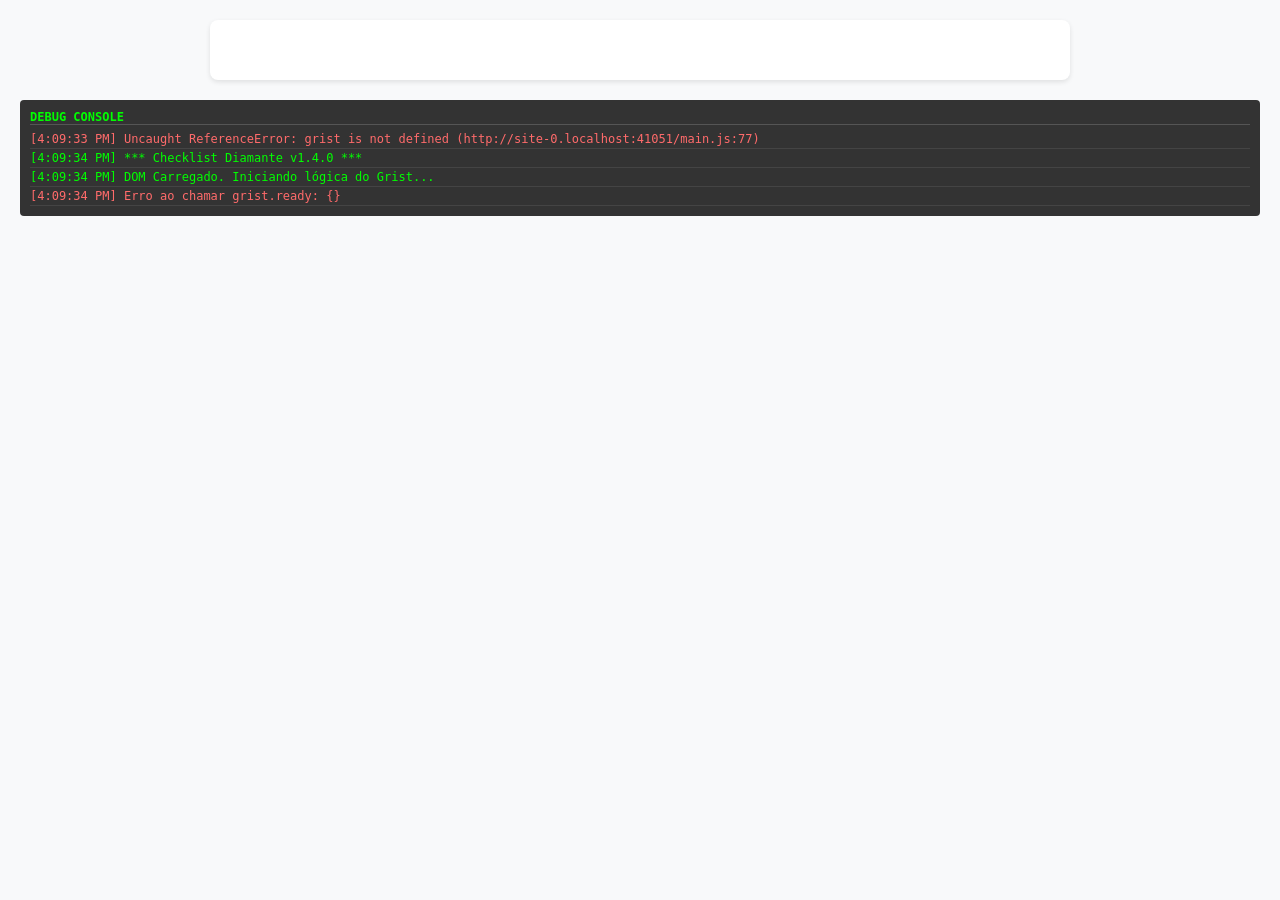
<file: index.html>
<!DOCTYPE html>
<html lang="pt-BR">
<head>
    <meta charset="UTF-8">
    <meta name="viewport" content="width=device-width, initial-scale=1.0">
    <title>Checklist Diamante</title>
    <link rel="stylesheet" href="style.css">
    <!-- Grist Widget API -->
    <script src="https://docs.getgrist.com/grist-plugin-api.js"></script>
</head>
<body>
    <div id="app">
        <!-- O formulário será renderizado aqui -->
    </div>
    
    <!-- Área de Debug -->
    <div id="debug-console" style="display:none; margin-top: 20px; padding: 10px; background: #333; color: #0f0; font-family: monospace; border-radius: 4px; max-height: 200px; overflow-y: auto; font-size: 12px;">
        <div style="border-bottom: 1px solid #555; margin-bottom: 5px; font-weight: bold;">DEBUG CONSOLE</div>
        <div id="debug-content"></div>
    </div>

    <script type="module" src="main.js"></script>
</body>
</html>
</file>
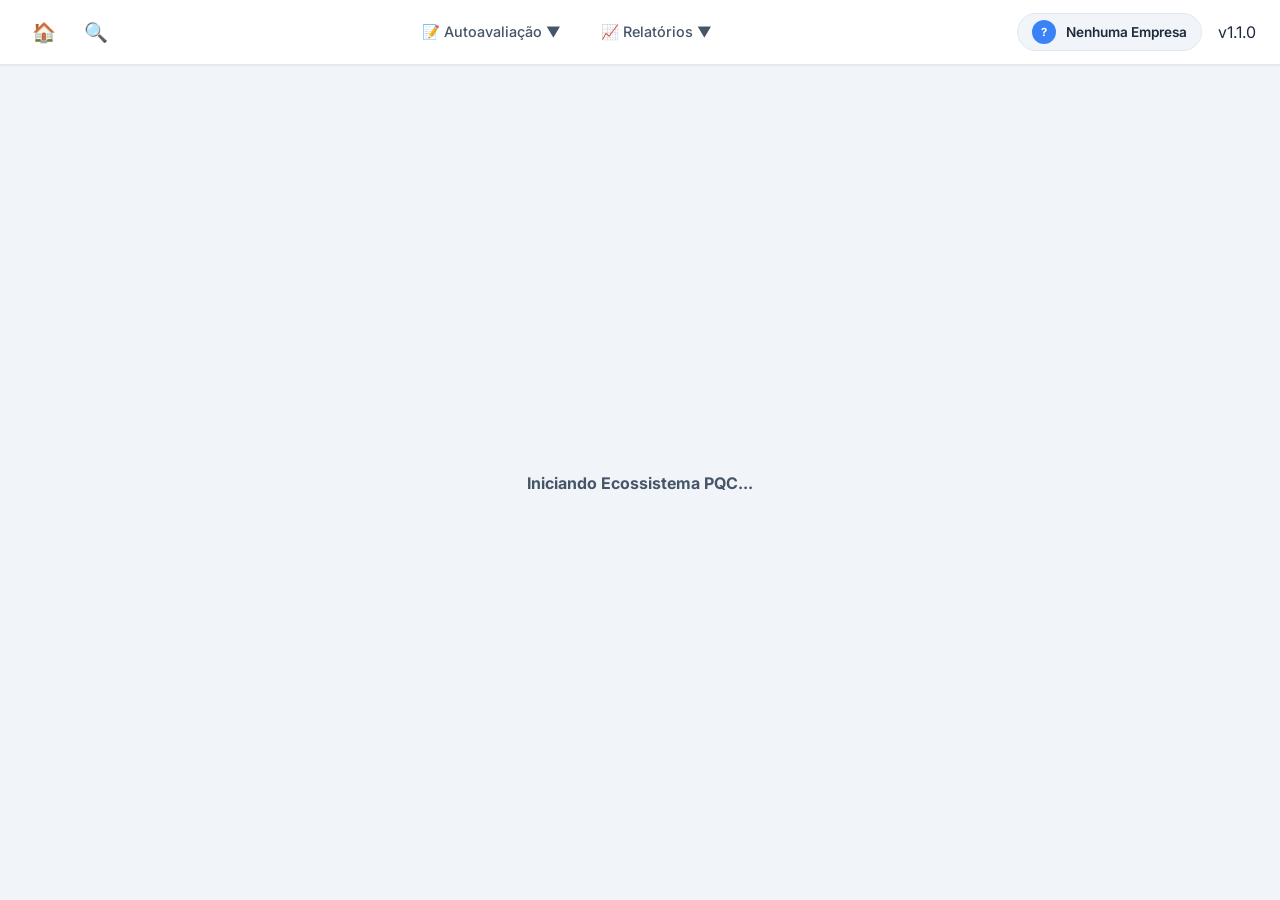
<file: pqc.html>
<!DOCTYPE html>
<html lang="pt-BR">
<head>
    <meta charset="UTF-8">
    <meta name="viewport" content="width=device-width, initial-scale=1.0">
    <title>Portal PQC v1.1.0</title>
    <!-- Fonts -->
    <link rel="preconnect" href="https://fonts.googleapis.com">
    <link rel="preconnect" href="https://fonts.gstatic.com" crossorigin>
    <link href="https://fonts.googleapis.com/css2?family=Inter:wght@400;500;600;700&display=swap" rel="stylesheet">
    
    <link rel="stylesheet" href="pqc-style.css?v=1.1.0">
    <link rel="stylesheet" href="pqc-capacitacao.css?v=1.1.0">
    <link rel="stylesheet" href="pqc-autoavaliacao.css?v=1.1.0">
    <link rel="stylesheet" href="pqc-melhorias.css?v=1.1.0">
    <link rel="stylesheet" href="pqc-detalhes.css?v=1.1.0">
    <link rel="stylesheet" href="pqc-diamante.css?v=1.1.0">
    
    <!-- Grist Widget API -->
    <script src="https://docs.getgrist.com/grist-plugin-api.js"></script>
</head>
<body>
    <div id="pqc-app" class="v110">
        <!-- TOP BAR MINIMALISTA -->
        <header id="pqc-topbar">
            <div class="topbar-left">
                <button id="btn-home" class="btn-icon" title="Dashboard">
                    <span style="font-size: 1.2rem;">🏠</span>
                </button>
                <button id="btn-search-trigger" class="btn-icon" title="Trocar Empresa">
                    <span style="font-size: 1.2rem;">🔍</span>
                </button>
            </div>
            
            <nav class="topbar-nav">
                <!-- Dropdown Autoavaliação -->
                <div class="dropdown">
                    <div class="dropdown-trigger">📝 Autoavaliação ▼</div>
                    <div class="dropdown-content">
                        <div class="dropdown-item" data-page="home">📋 1 - Perfil da Empresa</div>
                        <div class="dropdown-item" data-page="autoavaliacao">📝 2 - Práticas</div>
                        <div class="dropdown-item" data-page="resultados">📊 3 - Resultados</div>
                        <div class="dropdown-item" data-page="melhorias">🛠️ 4 - Plano de Melhorias</div>
                        <div class="dropdown-item" data-page="capacitacao">⏲️ 5 - Horas de Capacitação</div>
                        <div class="dropdown-item" data-page="bonus">🎁 6 - Bônus Pontualidade</div>
                    </div>
                </div>

                <!-- Dropdown Relatórios -->
                <div class="dropdown">
                    <div class="dropdown-trigger">📈 Relatórios ▼</div>
                    <div class="dropdown-content">
                        <div class="dropdown-item" data-page="dashboard">🏠 Dashboard de Notas</div>
                        <div class="dropdown-item" data-page="evolucao">📈 Evolução Histórica</div>
                    </div>
                </div>

                <!-- Dropdown Auditoria (Condicional via JS) -->
                <div id="nav-auditoria" class="dropdown" style="display: none;">
                    <div class="dropdown-trigger" style="color: var(--pqc-accent);">⚖️ Auditoria ▼</div>
                    <div class="dropdown-content">
                        <div class="dropdown-item" data-page="validar">✅ Validar Evidências</div>
                        <div class="dropdown-item" data-page="diamante">💎 Checklist Diamante</div>
                    </div>
                </div>
            </nav>

            <div class="topbar-right">
                <div class="company-identity">
                    <div id="company-logo" class="company-logo-placeholder">?</div>
                    <span id="company-name-badge" class="company-name-compact">Nenhuma Empresa</span>
                </div>
                <span class="version-badge">v1.1.0</span>
            </div>
        </header>

        <!-- CONTEÚDO PRINCIPAL -->
        <main id="pqc-content">
            <div class="loader">Iniciando Ecossistema PQC...</div>
        </main>

        <!-- SEARCH MODAL (FLYOUT) -->
        <div id="search-modal" class="search-modal">
            <div class="search-container">
                <div class="search-header">
                    <input type="text" id="search-input" class="search-input" placeholder="Pesquisar empresa..." autofocus>
                </div>
                <div id="search-results" class="search-results">
                    <!-- Resultados via JS -->
                </div>
            </div>
        </div>
    </div>

    <script type="module" src="pqc-main.js?v=1.1.0"></script>
</body>
</html>
</file>
<file: style.css>
:root {
    --primary-color: #2c3e50;
    --secondary-color: #34495e;
    --accent-color: #3498db;
    --success-color: #27ae60;
    --warning-color: #f39c12;
    --danger-color: #c0392b;
    --bg-color: #f8f9fa;
    --text-color: #333;
    --border-color: #ddd;
    --card-shadow: 0 2px 5px rgba(0,0,0,0.1);
}

body {
    font-family: 'Segoe UI', Tahoma, Geneva, Verdana, sans-serif;
    background-color: var(--bg-color);
    color: var(--text-color);
    margin: 0;
    padding: 20px;
    box-sizing: border-box;
}

#app {
    max-width: 800px;
    margin: 0 auto;
    background: white;
    padding: 30px;
    border-radius: 8px;
    box-shadow: var(--card-shadow);
}

/* Header & Score Badge */
.header {
    display: flex;
    justify-content: space-between;
    align-items: center;
    margin-bottom: 30px;
    padding-bottom: 20px;
    border-bottom: 2px solid var(--bg-color);
}

.title h1 {
    margin: 0;
    font-size: 1.5rem;
    color: var(--primary-color);
}

.explanation {
    background-color: #f0f7ff;
    border-left: 4px solid var(--accent-color);
    padding: 15px;
    margin-bottom: 25px;
    font-size: 0.95rem;
    line-height: 1.5;
    color: var(--secondary-color);
    border-radius: 4px;
}

.score-badge {
    background-color: var(--bg-color);
    color: var(--secondary-color);
    padding: 10px 20px;
    border-radius: 50px;
    font-weight: bold;
    font-size: 1.2rem;
    border: 2px solid var(--border-color);
    transition: all 0.3s ease;
}

.score-badge.perfect {
    background-color: var(--success-color);
    color: white;
    border-color: var(--success-color);
}

.score-badge.warning {
    background-color: var(--warning-color);
    color: white;
    border-color: var(--warning-color);
}

.score-badge.danger {
    background-color: var(--danger-color);
    color: white;
    border-color: var(--danger-color);
}

/* Question List */
.question-item {
    position: relative;
    margin-bottom: 25px;
    padding: 20px;
    background-color: #fff;
    border: 1px solid var(--border-color);
    border-radius: 8px;
    transition: all 0.2s;
}

/* Estado Desativado Global */
.disabled-app {
    background-color: #999 !important;
    transition: background-color 0.3s ease;
}

.disabled-app .explanation {
    background-color: #888 !important;
    border-left-color: #666 !important;
    color: #444 !important;
}

.disabled-app .question-item {
    background-color: #888 !important;
    border-color: #777 !important;
    box-shadow: none !important;
}

.disabled-app select,
.disabled-app textarea {
    background-color: #707070 !important; /* ~20% mais escuro que #999 */
    color: #505050 !important; /* ~20% mais escuro que #777 */
    border-color: #606060 !important;
    cursor: not-allowed;
}

.disabled-app .question-label,
.disabled-app .justification-label {
    color: #333 !important; /* ~20% mais escuro que #555 */
}

.disabled-app .score-badge {
    background-color: #777 !important;
    color: #444 !important;
    border-color: #666 !important;
}

.question-item:hover {
    box-shadow: 0 4px 12px rgba(0,0,0,0.1);
    border-color: var(--accent-color);
}

#custom-tooltip {
    position: fixed;
    z-index: 1000;
    background: #333;
    color: white;
    padding: 12px 18px;
    border-radius: 8px;
    font-size: 0.9rem;
    max-width: 320px;
    pointer-events: none;
    opacity: 0;
    transition: opacity 0.2s ease;
    box-shadow: 0 4px 15px rgba(0,0,0,0.3);
    line-height: 1.4;
    white-space: pre-line;
}

#custom-tooltip.visible {
    opacity: 1;
}

.question-label {
    display: block;
    margin-bottom: 12px;
    font-weight: 600;
    line-height: 1.4;
    color: var(--primary-color);
}

.justification-container {
    margin-top: 15px;
}

.justification-label {
    display: block;
    font-size: 0.85rem;
    font-weight: bold;
    color: var(--secondary-color);
    margin-bottom: 5px;
}

textarea.justification-field {
    width: 100%;
    min-height: 60px;
    padding: 10px;
    font-family: inherit;
    font-size: 0.9rem;
    border: 1px solid var(--border-color);
    border-radius: 4px;
    resize: vertical;
    box-sizing: border-box;
}

textarea.justification-field:focus {
    outline: none;
    border-color: var(--accent-color);
    box-shadow: 0 0 0 2px rgba(52, 152, 219, 0.1);
}

/* Styled Select */
select {
    width: 100%;
    padding: 10px;
    font-size: 1rem;
    border: 1px solid var(--border-color);
    border-radius: 4px;
    background-color: white;
    cursor: pointer;
    color: var(--text-color);
}

select:focus {
    outline: none;
    border-color: var(--accent-color);
    box-shadow: 0 0 0 2px rgba(52, 152, 219, 0.2);
}

/* Save Button Styling */
.save-button {
    background-color: var(--accent-color);
    color: white;
    border: none;
    padding: 15px 40px;
    font-size: 1.1rem;
    font-weight: bold;
    border-radius: 50px;
    cursor: pointer;
    transition: all 0.3s ease;
    box-shadow: 0 4px 6px rgba(0,0,0,0.1);
}

.save-button:hover {
    background-color: #2980b9;
    transform: translateY(-2px);
    box-shadow: 0 6px 12px rgba(0,0,0,0.15);
}

.save-button:active {
    transform: translateY(0);
}

.save-button:disabled {
    background-color: #bdc3c7;
    cursor: not-allowed;
    transform: none;
}

.save-button.success {
    background-color: var(--success-color);
}

/* Footer or Status */
.status-bar {
    margin-top: 20px;
    font-size: 0.9rem;
    color: #7f8c8d;
    text-align: right;
}
</file>
<file: pqc-style.css>
/* pqc-style.css - Modern SaaS Foundation */
:root {
    /* Color Palette - Slate & Navy */
    --pqc-navy: #1e293b;
    --pqc-slate: #475569;
    --pqc-accent: #3b82f6;
    --pqc-success: #10b981;
    --pqc-bg: #f1f5f9;
    --pqc-white: #ffffff;
    --pqc-border: #e2e8f0;
    --pqc-shadow: 0 4px 6px -1px rgb(0 0 0 / 0.1), 0 2px 4px -2px rgb(0 0 0 / 0.1);
    --pqc-shadow-lg: 0 10px 15px -3px rgb(0 0 0 / 0.1), 0 4px 6px -4px rgb(0 0 0 / 0.1);
    
    --topbar-height: 64px;
    --radius-md: 8px;
    --radius-lg: 12px;
}

body, html {
    margin: 0;
    padding: 0;
    font-family: 'Inter', system-ui, -apple-system, sans-serif;
    background-color: var(--pqc-bg);
    color: var(--pqc-navy);
    height: 100vh;
    overflow: hidden;
}

#pqc-app {
    display: flex;
    flex-direction: column;
    height: 100%;
}

/* --- TOP BAR MINIMALISTA --- */
#pqc-topbar {
    height: var(--topbar-height);
    background-color: var(--pqc-white);
    border-bottom: 1px solid var(--pqc-border);
    display: flex;
    align-items: center;
    justify-content: space-between;
    padding: 0 24px;
    box-shadow: 0 1px 2px 0 rgb(0 0 0 / 0.05);
    z-index: 100;
}

.topbar-left {
    display: flex;
    align-items: center;
    gap: 12px;
}

.btn-icon {
    background: transparent;
    border: none;
    color: var(--pqc-slate);
    padding: 8px;
    border-radius: var(--radius-md);
    cursor: pointer;
    display: flex;
    align-items: center;
    transition: all 0.2s;
}

.btn-icon:hover {
    background: var(--pqc-bg);
    color: var(--pqc-accent);
}

/* --- MENUS AGRUPADOS (DROPDOWNS) --- */
.topbar-nav {
    display: flex;
    gap: 8px;
}

.dropdown {
    position: relative;
    display: inline-block;
}

.dropdown-trigger {
    padding: 8px 16px;
    font-size: 0.9rem;
    font-weight: 500;
    color: var(--pqc-slate);
    cursor: pointer;
    border-radius: var(--radius-md);
    transition: all 0.2s;
}

.dropdown-trigger:hover {
    background: var(--pqc-bg);
    color: var(--pqc-navy);
}

.dropdown-content {
    display: none;
    position: absolute;
    background-color: var(--pqc-white);
    min-width: 220px;
    box-shadow: var(--pqc-shadow-lg);
    border: 1px solid var(--pqc-border);
    border-radius: var(--radius-md);
    z-index: 1000;
    top: 100%;
    margin-top: 4px;
}

/* Ponte invisível para evitar que o menu feche ao mover o mouse */
.dropdown-content::before {
    content: '';
    position: absolute;
    top: -10px;
    left: 0;
    right: 0;
    height: 10px;
    background: transparent;
}

.dropdown:hover .dropdown-content {
    display: block;
}

.dropdown-item {
    padding: 10px 16px;
    font-size: 0.85rem;
    color: var(--pqc-slate);
    cursor: pointer;
    transition: background 0.2s;
}

.dropdown-item:hover {
    background: var(--pqc-bg);
    color: var(--pqc-accent);
}

.dropdown-item:first-child { border-radius: var(--radius-md) var(--radius-md) 0 0; }
.dropdown-item:last-child { border-radius: 0 0 var(--radius-md) var(--radius-md); }

/* --- IDENTITY BADGE --- */
.topbar-right {
    display: flex;
    align-items: center;
    gap: 16px;
}

.company-identity {
    display: flex;
    align-items: center;
    gap: 10px;
    background: var(--pqc-bg);
    padding: 6px 14px;
    border-radius: 30px;
    border: 1px solid var(--pqc-border);
}

.company-logo-placeholder {
    width: 24px;
    height: 24px;
    background: var(--pqc-accent);
    border-radius: 50%;
    display: flex;
    align-items: center;
    justify-content: center;
    color: white;
    font-size: 0.7rem;
    font-weight: bold;
}

.company-name-compact {
    font-size: 0.85rem;
    font-weight: 600;
    color: var(--pqc-navy);
    max-width: 150px;
    white-space: nowrap;
    overflow: hidden;
    text-overflow: ellipsis;
}

/* --- SEARCH MODAL (FLYOUT) --- */
.search-modal {
    display: none;
    position: fixed;
    top: 0;
    left: 0;
    width: 100%;
    height: 100%;
    background: rgba(30, 41, 59, 0.6);
    backdrop-filter: blur(4px);
    z-index: 2000;
    align-items: flex-start;
    justify-content: center;
    padding-top: 10vh;
}

.search-container {
    background: var(--pqc-white);
    width: 90%;
    max-width: 600px;
    border-radius: var(--radius-lg);
    box-shadow: var(--pqc-shadow-lg);
    overflow: hidden;
}

.search-header {
    padding: 20px;
    border-bottom: 1px solid var(--pqc-border);
}

.search-input {
    width: 100%;
    padding: 12px 16px;
    font-size: 1.1rem;
    border: 2px solid var(--pqc-border);
    border-radius: var(--radius-md);
    outline: none;
    transition: border-color 0.2s;
}

.search-input:focus {
    border-color: var(--pqc-accent);
}

.search-results {
    max-height: 400px;
    overflow-y: auto;
}

.result-item {
    padding: 15px 20px;
    border-bottom: 1px solid var(--pqc-border);
    cursor: pointer;
    transition: background 0.2s;
}

.result-item:hover {
    background: var(--pqc-bg);
}

.result-name {
    font-weight: 600;
    display: block;
}

.result-meta {
    font-size: 0.8rem;
    color: var(--pqc-slate);
}

/* --- DASHBOARD CARDS (MODERN) --- */
.dashboard-grid {
    display: grid;
    grid-template-columns: repeat(auto-fit, minmax(320px, 1fr));
    gap: 24px;
    margin-top: 24px;
}

.card-step {
    background: var(--pqc-white);
    padding: 24px;
    border-radius: var(--radius-lg);
    border: 1px solid var(--pqc-border);
    transition: transform 0.2s, box-shadow 0.2s;
    cursor: pointer;
}

.card-step:hover {
    transform: translateY(-4px);
    box-shadow: var(--pqc-shadow-lg);
}

.card-header {
    display: flex;
    align-items: center;
    gap: 16px;
    margin-bottom: 20px;
}

.card-icon {
    font-size: 1.5rem;
    padding: 12px;
    background: var(--pqc-bg);
    border-radius: var(--radius-md);
}

.card-title {
    font-size: 1.1rem;
    font-weight: 700;
}

.progress-wrapper {
    margin-top: 15px;
}

.progress-label {
    display: flex;
    justify-content: space-between;
    font-size: 0.8rem;
    font-weight: 600;
    margin-bottom: 6px;
}

.progress-bar-bg {
    height: 8px;
    background: var(--pqc-bg);
    border-radius: 4px;
    overflow: hidden;
}

.progress-bar-fill {
    height: 100%;
    background: var(--pqc-success);
    transition: width 0.5s ease;
}

/* --- HELP TOOLTIPS --- */
.help-icon {
    display: inline-flex;
    align-items: center;
    justify-content: center;
    width: 18px;
    height: 18px;
    background: var(--pqc-slate);
    color: white;
    border-radius: 50%;
    font-size: 11px;
    font-weight: bold;
    cursor: help;
    margin-left: 8px;
    vertical-align: middle;
    position: relative;
    flex-shrink: 0;
}

.help-icon:hover {
    background: var(--pqc-accent);
}

.help-icon::after {
    content: attr(data-tooltip);
    position: absolute;
    bottom: 125%;
    left: 50%;
    transform: translateX(-50%);
    background: rgba(15, 23, 42, 0.95);
    color: white;
    padding: 10px 14px;
    border-radius: var(--radius-md);
    font-size: 0.8rem;
    white-space: pre-wrap;
    width: 250px;
    text-align: left;
    visibility: hidden;
    opacity: 0;
    transition: opacity 0.2s, transform 0.2s;
    z-index: 2000;
    font-family: 'Inter', sans-serif;
    font-weight: normal;
    box-shadow: var(--pqc-shadow-lg);
    pointer-events: none;
    line-height: 1.4;
}

.help-icon:hover::after {
    visibility: visible;
    opacity: 1;
    transform: translateX(-50%) translateY(-5px);
}

/* --- CONTENT AREA --- */
#pqc-content {
    flex-grow: 1;
    padding: 30px;
    overflow-y: auto;
    width: 100%;
    box-sizing: border-box;
}

.loader {
    display: flex;
    justify-content: center;
    align-items: center;
    height: 100%;
    color: var(--pqc-slate);
    font-weight: bold;
}

/* --- PAGE HEADERS & DESCRIPTIONS --- */
.page-header {
    margin-bottom: 24px;
}

.page-title-row {
    display: flex;
    align-items: center;
    gap: 12px;
}

.page-title {
    font-size: 1.5rem;
    font-weight: 700;
    margin: 0;
}

.description-toggle {
    background: var(--pqc-bg);
    border: 1px solid var(--pqc-border);
    color: var(--pqc-slate);
    padding: 4px 10px;
    border-radius: 20px;
    font-size: 0.75rem;
    font-weight: 600;
    cursor: pointer;
    transition: all 0.2s;
}

.description-toggle:hover {
    background: var(--pqc-border);
    color: var(--pqc-navy);
}

.page-description {
    margin-top: 12px;
    background: #fdfdfd;
    border: 1px solid var(--pqc-border);
    padding: 16px;
    border-radius: var(--radius-md);
    font-size: 0.9rem;
    line-height: 1.6;
    color: var(--pqc-slate);
    display: none; /* Collapsed by default */
    animation: fadeIn 0.3s ease;
}

.page-description.visible {
    display: block;
}

@keyframes fadeIn {
    from { opacity: 0; transform: translateY(-10px); }
    to { opacity: 1; transform: translateY(0); }
}

/* --- BADGES --- */
.badge {
    display: inline-block;
    padding: 4px 12px;
    border-radius: 30px;
    font-weight: 600;
    text-transform: uppercase;
    font-size: 0.7rem;
    letter-spacing: 0.025em;
}

.badge.diamante { background: #e0f2fe; color: #0369a1; border: 1px solid #bae6fd; }
.badge.ouro { background: #fefce8; color: #a16207; border: 1px solid #fef08a; }
.badge.prata { background: #f8fafc; color: #475569; border: 1px solid #e2e8f0; }
.badge.default { background: #f1f5f9; color: #64748b; }
</file>
<file: pqc-capacitacao.css>
/* pqc-capacitacao.css */
.capacitacao-container {
    background: white;
    padding: 20px;
    border-radius: 8px;
    box-shadow: 0 2px 4px rgba(0,0,0,0.1);
}

.capacitacao-table {
    width: 100%;
    border-collapse: collapse;
    margin-top: 20px;
}

.capacitacao-table th, .capacitacao-table td {
    border: 1px solid #dee2e6;
    padding: 10px;
    text-align: center;
}

.capacitacao-table th {
    background-color: #f8f9fa;
    font-weight: 600;
}

.capacitacao-table input {
    width: 80px;
    padding: 5px;
    border: 1px solid #ced4da;
    border-radius: 4px;
    text-align: right;
}

.capacitacao-table input:focus {
    outline: none;
    border-color: #80bdff;
    box-shadow: 0 0 0 0.2rem rgba(0,123,255,.25);
}

.capacitacao-table .read-only {
    background-color: #e9ecef;
    font-weight: bold;
}

.capacitacao-header {
    display: flex;
    justify-content: space-between;
    align-items: center;
    margin-bottom: 20px;
}

.header-actions {
    display: flex;
    align-items: center;
    gap: 15px;
}

.migration-alert {
    background-color: #fff3cd;
    color: #856404;
    padding: 8px 12px;
    border: 1px solid #ffeeba;
    border-radius: 4px;
    font-size: 0.85rem;
    font-weight: 500;
}

.save-status {
    font-size: 0.9rem;
    color: #6c757d;
}

.save-status.saving {
    color: #007bff;
    font-weight: bold;
}

.save-status.success {
    color: #28a745;
    font-weight: bold;
}

.save-status.error {
    color: #dc3545;
    font-weight: bold;
}

.save-btn {
    padding: 8px 16px;
    background-color: #28a745;
    color: white;
    border: none;
    border-radius: 4px;
    cursor: pointer;
    font-weight: bold;
    display: flex;
    align-items: center;
    gap: 8px;
    transition: background-color 0.2s;
}

.save-btn:hover:not(:disabled) {
    background-color: #218838;
}

.save-btn:disabled {
    background-color: #6c757d;
    cursor: not-allowed;
    opacity: 0.7;
}
</file>
<file: pqc-autoavaliacao.css>
/* pqc-autoavaliacao.css */
.auto-container {
    background: white;
    padding: 20px;
    border-radius: 8px;
    box-shadow: 0 2px 4px rgba(0,0,0,0.1);
}

.session-block {
    margin-bottom: 30px;
    border: 1px solid #ddd;
    border-radius: 6px;
    overflow: hidden;
}

.session-header {
    background: #2c3e50;
    color: white;
    padding: 10px 15px;
    font-size: 1.1rem;
    font-weight: bold;
}

.subsession-block {
    padding: 15px;
    background: #f8f9fa;
    border-bottom: 1px solid #eee;
}

.subsession-title {
    font-weight: bold;
    color: #1f3864;
    margin-bottom: 10px;
    border-bottom: 2px solid #1f3864;
    display: inline-block;
}

.question-item {
    background: white;
    margin-bottom: 15px;
    padding: 15px;
    border-radius: 4px;
    border-left: 4px solid #3498db;
    box-shadow: 0 1px 3px rgba(0,0,0,0.05);
}

.question-text {
    font-weight: 500;
    margin-bottom: 10px;
    color: #333;
}

.pdca-grid {
    display: grid;
    grid-template-columns: repeat(4, 1fr);
    gap: 15px;
    margin-top: 10px;
}

.pdca-stage {
    display: flex;
    flex-direction: column;
    gap: 5px;
}

.pdca-stage label {
    font-size: 0.8rem;
    font-weight: bold;
    color: #666;
    text-transform: uppercase;
}

.pdca-stage select {
    padding: 5px;
    border-radius: 4px;
    border: 1px solid #ccc;
    font-size: 0.85rem;
}

.pdca-stage textarea {
    padding: 5px;
    border-radius: 4px;
    border: 1px solid #ccc;
    font-size: 0.8rem;
    resize: vertical;
    min-height: 40px;
}

.save-bar {
    position: sticky;
    bottom: 0;
    background: #fff;
    padding: 15px;
    border-top: 2px solid #eee;
    display: flex;
    justify-content: flex-end;
    align-items: center;
    gap: 20px;
    z-index: 10;
}
</file>
<file: pqc-melhorias.css>
/* pqc-melhorias.css */
.melhorias-container {
    background: white;
    padding: 20px;
    border-radius: 8px;
    box-shadow: 0 2px 4px rgba(0,0,0,0.1);
}

.melhorias-header {
    display: flex;
    justify-content: space-between;
    align-items: center;
    margin-bottom: 20px;
    border-bottom: 2px solid #eee;
    padding-bottom: 15px;
}

.plan-list {
    display: flex;
    flex-direction: column;
    gap: 20px;
}

.plan-card {
    border: 1px solid #ddd;
    border-radius: 6px;
    padding: 15px;
    background: #fdfdfd;
    position: relative;
    border-left: 5px solid #e67e22;
}

.plan-card-header {
    display: flex;
    justify-content: space-between;
    margin-bottom: 10px;
}

.plan-grid {
    display: grid;
    grid-template-columns: repeat(auto-fit, minmax(180px, 1fr));
    gap: 15px;
}

.plan-field {
    display: flex;
    flex-direction: column;
    gap: 5px;
}

.plan-field label {
    font-size: 0.75rem;
    font-weight: bold;
    color: #7f8c8d;
    text-transform: uppercase;
}

.plan-field input, .plan-field textarea, .plan-field select {
    padding: 8px;
    border: 1px solid #ccc;
    border-radius: 4px;
    font-size: 0.9rem;
}

/* Color logic for the CHECK (C) field */
.check-select {
    font-weight: bold;
    color: white;
    text-shadow: 0 1px 1px rgba(0,0,0,0.2);
}

.check-0 { background-color: #d63031 !important; }
.check-25 { background-color: #e67e22 !important; }
.check-50 { background-color: #f1c40f !important; color: #333 !important; text-shadow: none !important; }
.check-75 { background-color: #2ecc71 !important; }
.check-100 { background-color: #27ae60 !important; }

.btn-add-plan {
    background-color: #3498db;
    color: white;
    border: none;
    padding: 10px 20px;
    border-radius: 4px;
    cursor: pointer;
    font-weight: bold;
    display: flex;
    align-items: center;
    gap: 8px;
}

.btn-remove-plan {
    background: #ff7675;
    color: white;
    border: none;
    width: 24px;
    height: 24px;
    border-radius: 50%;
    cursor: pointer;
    font-size: 12px;
    display: flex;
    align-items: center;
    justify-content: center;
}

.btn-add-plan:hover { background-color: #2980b9; }
.save-bar {
    margin-top: 30px;
    padding-top: 20px;
    border-top: 2px solid #eee;
    display: flex;
    justify-content: flex-end;
    align-items: center;
    gap: 15px;
}
</file>
<file: pqc-detalhes.css>
/* pqc-detalhes.css */
.detalhes-container {
    background: white;
    padding: 25px;
    border-radius: 8px;
    box-shadow: 0 2px 10px rgba(0,0,0,0.05);
    max-width: 1000px;
    margin: 0 auto;
}

.section-block {
    margin-bottom: 40px;
}

.section-title-bar {
    background-color: #004a99;
    color: white;
    padding: 10px 15px;
    font-weight: bold;
    font-size: 1.1rem;
    text-transform: uppercase;
    margin-bottom: 20px;
    display: flex;
    align-items: center;
    justify-content: space-between;
}

.field-group {
    margin-bottom: 25px;
}

.field-header {
    display: flex;
    justify-content: space-between;
    align-items: center;
    margin-bottom: 8px;
}

.field-label {
    font-size: 0.85rem;
    font-weight: bold;
    color: #7f8c8d;
    text-transform: uppercase;
}

.field-textarea {
    width: 100%;
    min-height: 120px;
    padding: 12px;
    border: 1px solid #ced4da;
    border-radius: 4px;
    font-family: inherit;
    font-size: 0.95rem;
    line-height: 1.5;
    resize: vertical;
    transition: border-color 0.2s;
}

.field-textarea:focus {
    border-color: var(--pqc-accent);
    outline: none;
    box-shadow: 0 0 0 3px rgba(52, 152, 219, 0.1);
}

.attachment-info {
    font-size: 0.8rem;
    color: #95a5a6;
    font-style: italic;
}

.detalhes-footer {
    position: sticky;
    bottom: 0;
    background: white;
    padding: 20px 0;
    border-top: 1px solid #eee;
    display: flex;
    justify-content: flex-end;
    gap: 15px;
    z-index: 10;
}
</file>
<file: pqc-diamante.css>
/* pqc-diamante.css */
/* Estilos específicos para o Módulo Diamante dentro do Portal */

.checklist-wrapper {
    max-width: 900px;
    margin: 0 auto;
    background: white;
    padding: 30px;
    border-radius: 8px;
    box-shadow: 0 2px 10px rgba(0,0,0,0.05);
}

.checklist-wrapper .header {
    display: flex;
    justify-content: space-between;
    align-items: center;
    margin-bottom: 30px;
    padding-bottom: 20px;
    border-bottom: 2px solid #f8f9fa;
}

.checklist-wrapper .title h1 {
    margin: 0;
    font-size: 1.4rem;
    color: #2c3e50;
}

.checklist-wrapper .explanation {
    background-color: #f0f7ff;
    border-left: 4px solid #3498db;
    padding: 15px;
    margin-bottom: 25px;
    font-size: 0.9rem;
    line-height: 1.5;
    color: #34495e;
    border-radius: 4px;
}

.checklist-wrapper .score-badge {
    background-color: #f8f9fa;
    color: #34495e;
    padding: 8px 16px;
    border-radius: 50px;
    font-weight: bold;
    font-size: 1.1rem;
    border: 2px solid #dee2e6;
}

.checklist-wrapper .score-badge.perfect { background-color: #27ae60; color: white; border-color: #27ae60; }
.checklist-wrapper .score-badge.warning { background-color: #f39c12; color: white; border-color: #f39c12; }
.checklist-wrapper .score-badge.danger { background-color: #c0392b; color: white; border-color: #c0392b; }

.checklist-wrapper .question-item {
    margin-bottom: 20px;
    padding: 15px;
    background-color: #fff;
    border: 1px solid #dee2e6;
    border-radius: 8px;
}

.checklist-wrapper .question-label {
    display: block;
    margin-bottom: 10px;
    font-weight: 600;
    font-size: 0.95rem;
    color: #2c3e50;
}

.checklist-wrapper select {
    width: 100%;
    padding: 8px;
    border: 1px solid #ced4da;
    border-radius: 4px;
    margin-bottom: 10px;
}

.checklist-wrapper .justification-field {
    width: 100%;
    min-height: 70px;
    padding: 10px;
    border: 1px solid #ced4da;
    border-radius: 4px;
    font-size: 0.9rem;
}

.checklist-wrapper .save-button {
    background-color: #3498db;
    color: white;
    border: none;
    padding: 12px 30px;
    border-radius: 30px;
    font-weight: bold;
    cursor: pointer;
    transition: background 0.2s;
}

.checklist-wrapper .save-button:hover { background-color: #2980b9; }
.checklist-wrapper .save-button.success { background-color: #27ae60; }
</file>
